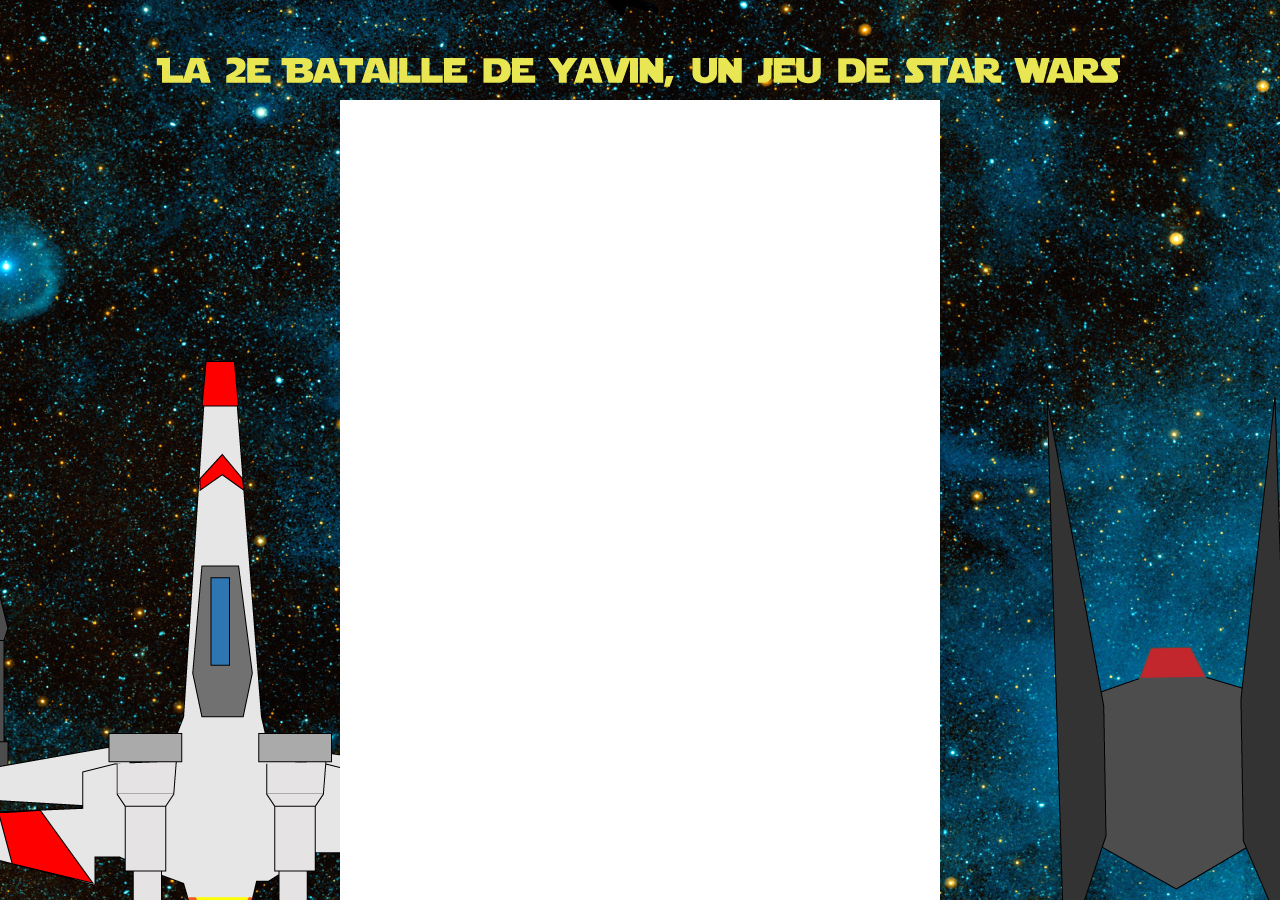
<file: index.html>
<!DOCTYPE html>
<!--
	NOTES:
	1. All tokens are represented by '$' sign in the template.
	2. You can write your code only wherever mentioned.
	3. All occurrences of existing tokens will be replaced by their appropriate values.
	4. Blank lines will be removed automatically.
	5. Remove unnecessary comments before creating your template.
-->
<html>
<head>
<meta charset="UTF-8">
<meta name="authoring-tool" content="Adobe_Animate_CC">
<title>index</title>
<!-- write your code here -->
	<link rel="stylesheet" href="style.css">
<script src="https://code.createjs.com/createjs-2015.11.26.min.js"></script>
<script src="index.js"></script>
    <script>
    var canvas, stage, exportRoot, anim_container, dom_overlay_container, fnStartAnimation, refApplication;
    function init(refApp) {
        refApplication = refApp;  // Mémorisation de la référence de l'application. BEN
        canvas = document.getElementById("canvas");
        anim_container = document.getElementById("animation_container");
        dom_overlay_container = document.getElementById("dom_overlay_container");
	var comp=AdobeAn.getComposition("54A7DDF7102248B3B14FDC95FBB7897D");
	var lib=comp.getLibrary();
	var loader = new createjs.LoadQueue(false);
	loader.installPlugin(createjs.Sound);
	loader.addEventListener("fileload", function(evt){handleFileLoad(evt,comp)});
	loader.addEventListener("complete", function(evt){handleComplete(evt,comp)});
	var lib=comp.getLibrary();
	loader.loadManifest(lib.properties.manifest);
    }
function handleFileLoad(evt, comp) {
	var images=comp.getImages();
	if (evt && (evt.item.type == "image")) { images[evt.item.id] = evt.result; }
}
function handleComplete(evt,comp) {
        //This function is always called, irrespective of the content. You can use the variable "stage" after it is created in token create_stage.
	var lib=comp.getLibrary();
	var ss=comp.getSpriteSheet();
	var queue = evt.target;
	var ssMetadata = lib.ssMetadata;
	for(i=0; i<ssMetadata.length; i++) {
		ss[ssMetadata[i].name] = new createjs.SpriteSheet( {"images": [queue.getResult(ssMetadata[i].name)], "frames": ssMetadata[i].frames} )
	}
	var preloaderDiv = document.getElementById("_preload_div_");
	preloaderDiv.style.display = 'none';
	canvas.style.display = 'block';
	exportRoot = new lib.index();
	stage = new lib.Stage(canvas);
        //Registers the "tick" event listener.
        fnStartAnimation = function() {
		stage.addChild(exportRoot);
		createjs.Ticker.setFPS(lib.properties.fps);
		createjs.Ticker.addEventListener("tick", stage);
	}
        fnStartAnimation = function() {
            stage.addChild(exportRoot);
            createjs.Ticker.setFPS(lib.properties.fps);
            createjs.Ticker.addEventListener("tick", stage);
            window.lib = lib;								// Partager la librairie Animate par l'environement global (window). BEN
            refApplication.initialiser(stage);  // Message d'initialisation à l'application. BEN
        }
        //Code to support hidpi screens and responsive scaling.
	function makeResponsive(isResp, respDim, isScale, scaleType) {		
		var lastW, lastH, lastS=1;		
		window.addEventListener('resize', resizeCanvas);		
		resizeCanvas();		
		function resizeCanvas() {			
			var w = lib.properties.width, h = lib.properties.height;			
			var iw = window.innerWidth, ih=window.innerHeight;			
			var pRatio = window.devicePixelRatio || 1, xRatio=iw/w, yRatio=ih/h, sRatio=1;			
			if(isResp) {                
				if((respDim=='width'&&lastW==iw) || (respDim=='height'&&lastH==ih)) {                    
					sRatio = lastS;                
				}				
				else if(!isScale) {					
					if(iw<w || ih<h)						
						sRatio = Math.min(xRatio, yRatio);				
				}				
				else if(scaleType==1) {					
					sRatio = Math.min(xRatio, yRatio);				
				}				
				else if(scaleType==2) {					
					sRatio = Math.max(xRatio, yRatio);				
				}			
			}			
			canvas.width = w*pRatio*sRatio;			
			canvas.height = h*pRatio*sRatio;
			canvas.style.width = anim_container.style.width = dom_overlay_container.style.width = preloaderDiv.style.width = w*sRatio+'px';				
			canvas.style.height = anim_container.style.height = dom_overlay_container.style.height = preloaderDiv.style.height = h*sRatio+'px';
			stage.scaleX = pRatio*sRatio;			
			stage.scaleY = pRatio*sRatio;			
			lastW = iw; lastH = ih; lastS = sRatio;            
			stage.tickOnUpdate = false;            
			stage.update();            
			stage.tickOnUpdate = true;		
		}
	}
	makeResponsive(false,'both',false,1);
	AdobeAn.compositionLoaded(lib.properties.id);
	fnStartAnimation();
}
function playSound(id, loop) {
	return createjs.Sound.play(id, createjs.Sound.INTERRUPT_EARLY, 0, 0, loop);
}
    </script>
    <!-- write your code here -->
	<!-- On désactive le onLoad de la balise body: onload="init();" BEN -->
</head>
<body  style="margin:0px;">
	<div id="animation_container" style="background-color:rgba(255, 255, 255, 1.00); width:600px; height:800px">
		<canvas id="canvas" width="600" height="800" style="position: absolute; display: none; background-color:rgba(255, 255, 255, 1.00);"></canvas>
		<div id="dom_overlay_container" style="pointer-events:none; overflow:hidden; width:600px; height:800px; position: absolute; left: 0px; top: 0px; display: none;">
		</div>
	</div>
    <div id='_preload_div_' style='position:absolute; top:0; left:0; display: inline-block; height:800px; width: 600px; text-align: center;'>	<span style='display: inline-block; height: 100%; vertical-align: middle;'></span>	<img src=images/_preloader.gif style='vertical-align: middle; max-height: 100%'/></div>
	<!-- On importe toutes les classes de l'application et on instancie l'application. BEN  -->
	<script src="node_modules/requirejs/require.js" data-main="main.js"></script>
</body>
</html>
</file>
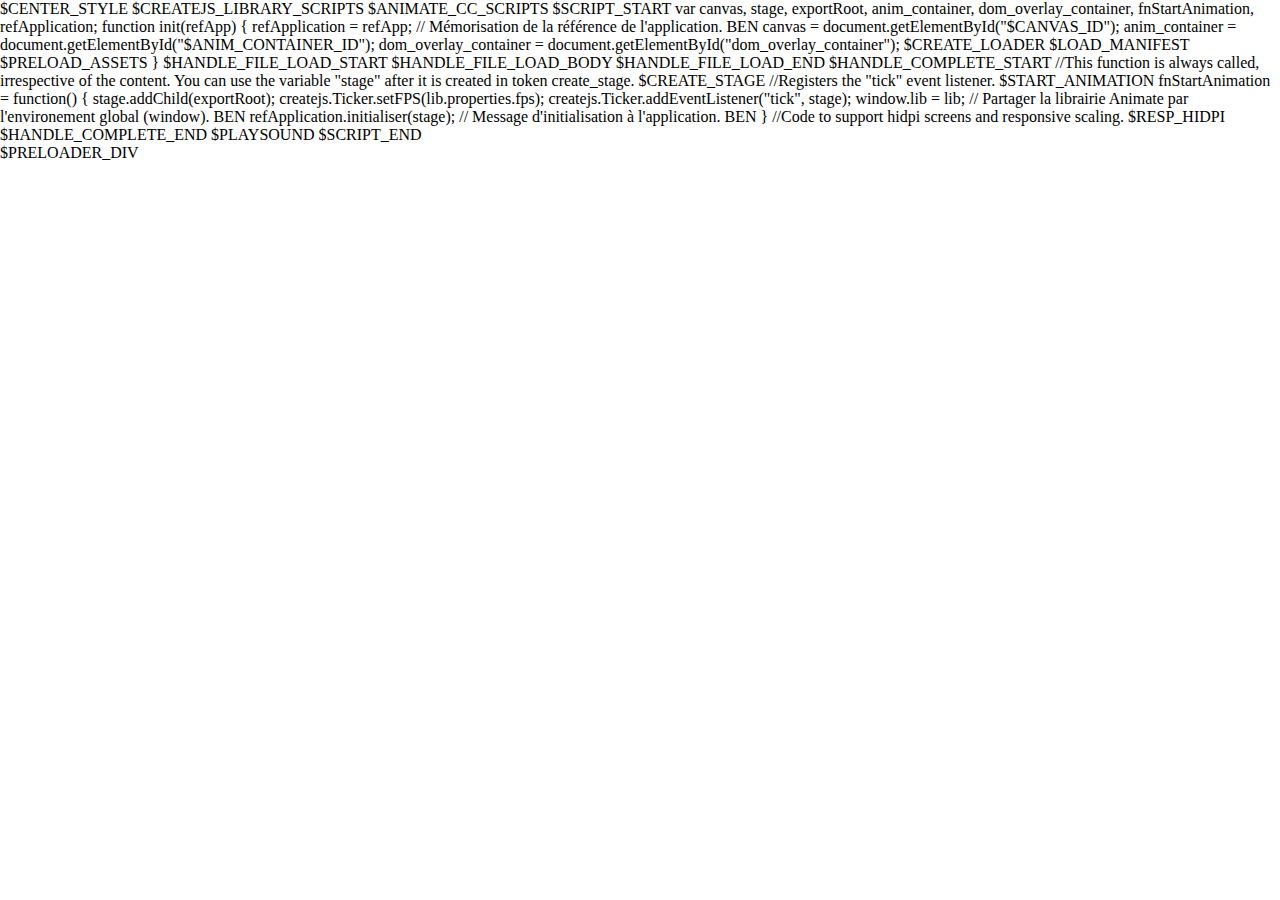
<file: indexTemp4.html>
<!DOCTYPE html>
<!--
	NOTES:
	1. All tokens are represented by '$' sign in the template.
	2. You can write your code only wherever mentioned.
	3. All occurrences of existing tokens will be replaced by their appropriate values.
	4. Blank lines will be removed automatically.
	5. Remove unnecessary comments before creating your template.
-->

<html>
<head>
<meta charset="UTF-8">
<meta name="authoring-tool" content="$VERSION">
<title>$TITLE</title>

<!-- write your code here -->
	$CENTER_STYLE
	$CREATEJS_LIBRARY_SCRIPTS
    $ANIMATE_CC_SCRIPTS
    $SCRIPT_START

    var canvas, stage, exportRoot, anim_container, dom_overlay_container, fnStartAnimation, refApplication;
    function init(refApp) {
        refApplication = refApp;  // Mémorisation de la référence de l'application. BEN
        canvas = document.getElementById("$CANVAS_ID");
        anim_container = document.getElementById("$ANIM_CONTAINER_ID");
        dom_overlay_container = document.getElementById("dom_overlay_container");
        $CREATE_LOADER
        $LOAD_MANIFEST
        $PRELOAD_ASSETS
    }
    $HANDLE_FILE_LOAD_START
        $HANDLE_FILE_LOAD_BODY
    $HANDLE_FILE_LOAD_END

    $HANDLE_COMPLETE_START

        //This function is always called, irrespective of the content. You can use the variable "stage" after it is created in token create_stage.
        $CREATE_STAGE

        //Registers the "tick" event listener.
        $START_ANIMATION

        fnStartAnimation = function() {
            stage.addChild(exportRoot);
            createjs.Ticker.setFPS(lib.properties.fps);
            createjs.Ticker.addEventListener("tick", stage);
            window.lib = lib;								// Partager la librairie Animate par l'environement global (window). BEN
            refApplication.initialiser(stage);  // Message d'initialisation à l'application. BEN
        }

        //Code to support hidpi screens and responsive scaling.
        $RESP_HIDPI
    $HANDLE_COMPLETE_END
    $PLAYSOUND
    $SCRIPT_END
    <!-- write your code here -->



	<!-- On désactive le onLoad de la balise body: onload="init();" BEN -->

</head>
<body  style="margin:0px;">
	<div id="$ANIM_CONTAINER_ID" style="background-color:$BG; width:$WTpx; height:$HTpx">
		<canvas id="$CANVAS_ID" width="$WT" height="$HT" style="position: absolute; display: $CANVAS_DISP; background-color:$BG;"></canvas>
		<div id="dom_overlay_container" style="pointer-events:none; overflow:hidden; width:$WTpx; height:$HTpx; position: absolute; left: 0px; top: 0px; display: $CANVAS_DISP;">
		</div>
	</div>
    $PRELOADER_DIV
	<!-- On importe toutes les classes de l'application et on instancie l'application. BEN  -->
	<script src="node_modules/requirejs/require.js" data-main="main.js"></script>
</body>
</html>
</file>
<file: style.css>
body{
    background-repeat:no-repeat;
    background-image: url("projetjeu/gr1_CadoretA_plancheJeu/banniere_jeu.png");
    background-position-x: center;
}
body div {
    position: absolute;
    top: 100px;
    left: 50%;
    -webkit-transform: translateX(-50%);
    transform: translateX(-50%);
}
</file>
